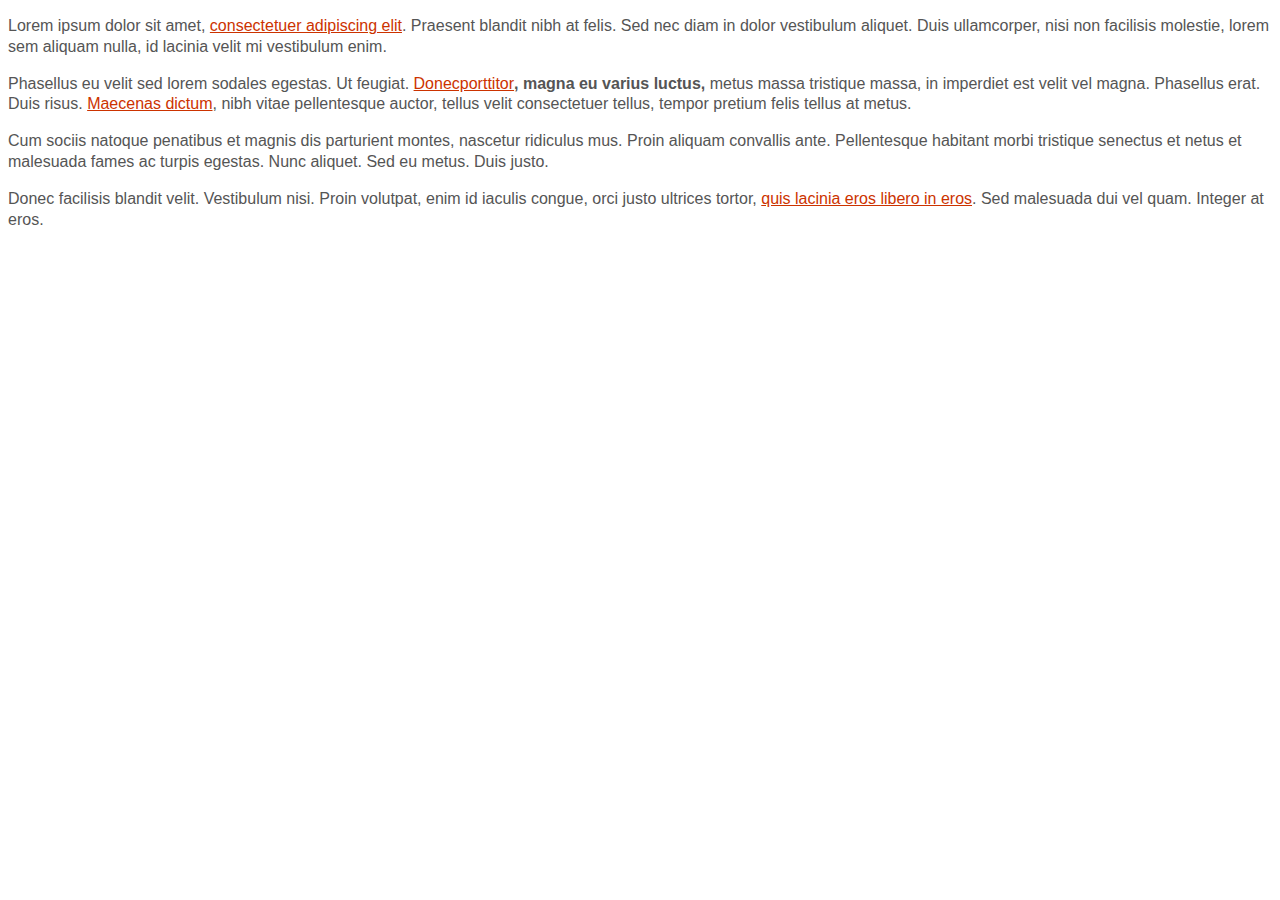
<file: ejercicio 1.html>
<!DOCTYPE html PUBLIC "-//W3C//DTD XHTML 1.0 Transitional//EN" "http://www.w3.org/TR/
xhtml1/DTD/xhtml1-transitional.dtd">
<html xmlns="http://www.w3.org/1999/xhtml">
<head>
<meta http-equiv="Content-Type" content="text/html; charset=iso-8859-1" />
<title>Ejercicio de selectores</title>
<style type="text/css">
/* Todos los elementos de la pagina */
*{ font: 1em/1.3 Arial, Helvetica, sans-serif; }
/* Todos los parrafos de la pagina */
p{ color: #555; }
/* Todos los párrafos contenidos en #primero */
.primero p{ color: #336699; }
/* Todos los enlaces la pagina */
a{ color: #CC3300; }
/* Los elementos "em" contenidos en #primero */
.primero em{ background: #FFFFCC; padding: .1em; }
/* Todos los elementos "em" de clase "especial" en toda la pagina */
.special em{ background: #FFCC99; border: 1px solid #FF9900; padding: .1em; }
/* Elementos "span" contenidos en .normal */
.normal span{ font-weight: bold; }
</style>
</head>
<body>
<div id="primero">
<p>Lorem ipsum dolor sit amet, <a href="#">consectetuer adipiscing elit</a>. Praesent
blandit nibh at felis. Sed nec diam in dolor vestibulum aliquet. Duis ullamcorper, nisi
non facilisis molestie, <em>lorem sem aliquam nulla</em>, id lacinia velit mi
vestibulum enim.</p>
</div>
<div class="normal">
<p>Phasellus eu velit sed lorem sodales egestas. Ut feugiat. <span><a href="#">Donecporttitor</a>, magna eu varius luctus,</span> metus massa tristique massa, in imperdiet
    est velit vel magna. Phasellus erat. Duis risus. <a href="#">Maecenas dictum</a>, nibh
    vitae pellentesque auctor, tellus velit consectetuer tellus, tempor pretium felis
    tellus at metus.</p>
    <p>Cum sociis natoque <em class="especial">penatibus et magnis</em> dis parturient
    montes, nascetur ridiculus mus. Proin aliquam convallis ante. Pellentesque habitant
    morbi tristique senectus et netus et malesuada fames ac turpis egestas. Nunc aliquet.
    Sed eu metus. Duis justo.</p>
    <p>Donec facilisis blandit velit. Vestibulum nisi. Proin volutpat, <em
    class="especial">enim id iaculis congue</em>, orci justo ultrices tortor, <a
    href="#">quis lacinia eros libero in eros</a>. Sed malesuada dui vel quam. Integer at
    eros.</p>
    </div>
    </body>
    </html>
</file>
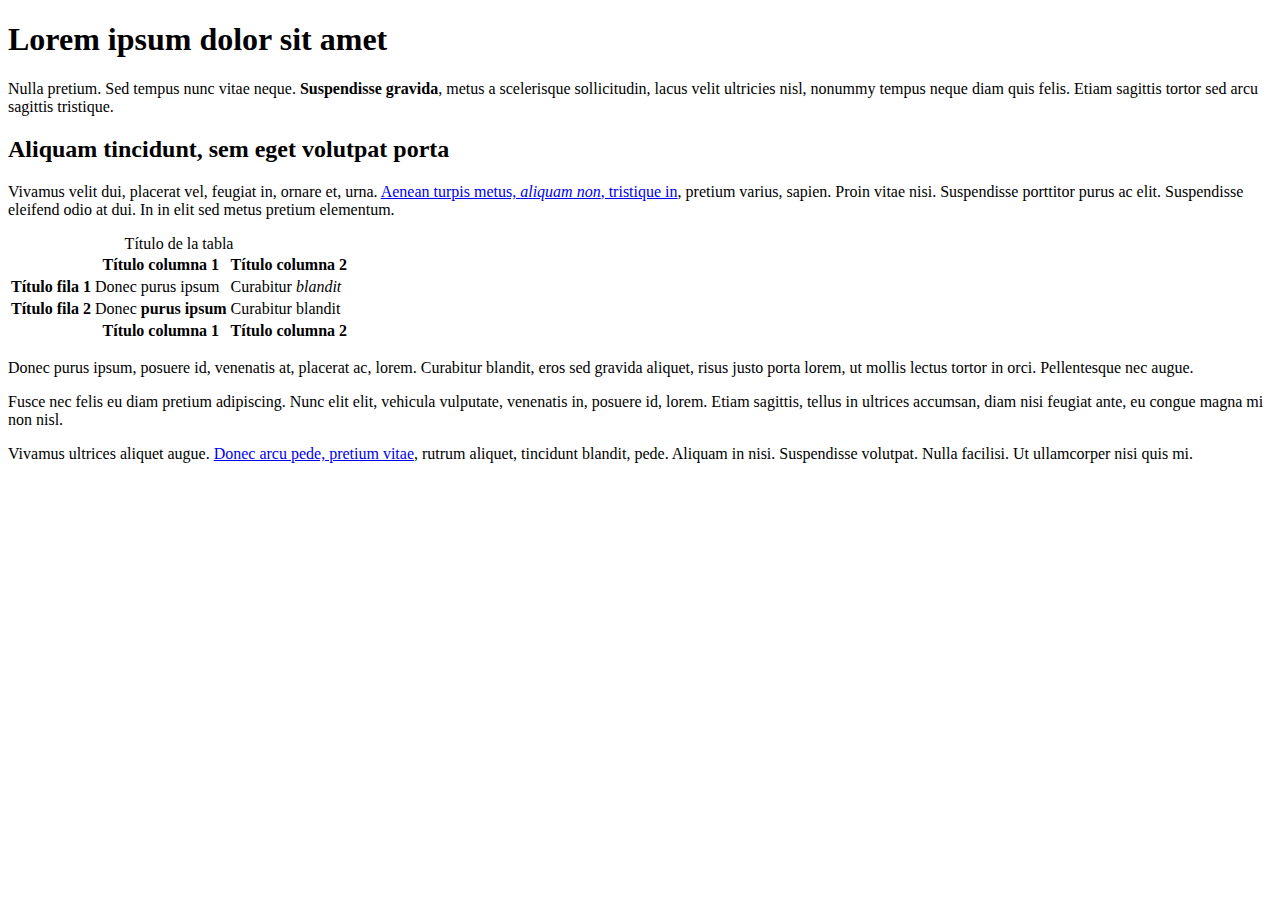
<file: ejercicio 2.html>
<!DOCTYPE html PUBLIC "-//W3C//DTD XHTML 1.0 Transitional//EN" "http://www.w3.org/TR/
xhtml1/DTD/xhtml1-transitional.dtd">
<html xmlns="http://www.w3.org/1999/xhtml">
<head>
<meta http-equiv="Content-Type" content="text/html; charset=utf-8" />
<title>Ejercicio de selectores</title>
</head>
<body>
<h1 id="titulo">Lorem ipsum dolor sit amet</h1>
<p>Nulla pretium. Sed tempus nunc vitae neque. <strong>Suspendisse gravida</strong>,
metus a scelerisque sollicitudin, lacus velit
ultricies nisl, nonummy tempus neque diam quis felis. <span class="destacado">Etiam
sagittis tortor</span> sed arcu sagittis tristique.</p>
<h2 id="subtitulo">Aliquam tincidunt, sem eget volutpat porta</h2>
<p>Vivamus velit dui, placerat vel, feugiat in, ornare et, urna. <a href="#">Aenean
turpis metus, <em>aliquam non</em>, tristique in</a>, pretium varius, sapien. Proin
vitae nisi. Suspendisse <span class="especial">porttitor purus ac elit</span>.
Suspendisse eleifend odio at dui. In in elit sed metus pretium elementum.</p>
<table summary="Descripción de la tabla y su contenido">
<caption>Título de la tabla</caption>
<thead>
<tr>
<th scope="col"></th>
<th scope="col" class="especial">Título columna 1</th>
<th scope="col" class="especial">Título columna 2</th>
</tr>
</thead>
<tfoot>
<tr>
<th scope="col"></th>
<th scope="col">Título columna 1</th>
<th scope="col">Título columna 2</th>
</tr>
</tfoot>
<tbody>
<tr>
<th scope="row" class="especial">Título fila 1</th>
<td>Donec purus ipsum</td>
<td>Curabitur <em>blandit</em></td>
</tr>
<tr>
<th scope="row">Título fila 2</th>
<td>Donec <strong>purus ipsum</strong></td>
<td>Curabitur blandit</td>
</tr>
</tbody>
</table>
<div id="adicional">
<p>Donec purus ipsum, posuere id, venenatis at, <span>placerat ac, lorem</span>.
Curabitur blandit, eros sed gravida aliquet, risus justo
porta lorem, ut mollis lectus tortor in orci. Pellentesque nec augue.</p>
<p>Fusce nec felis eu diam pretium adipiscing. <span id="especial">Nunc elit elit,
vehicula vulputate</span>, venenatis in,
posuere id, lorem. Etiam sagittis, tellus in ultrices accumsan, diam nisi feugiat ante,
eu congue magna mi non nisl.</p>
<p>Vivamus ultrices aliquet augue. <a href="#">Donec arcu pede, pretium vitae</a>,
rutrum aliquet, tincidunt blandit, pede.
Aliquam in nisi. Suspendisse volutpat. Nulla facilisi. Ut ullamcorper nisi quis mi.</p>
</div>
</body>
</html>
</file>
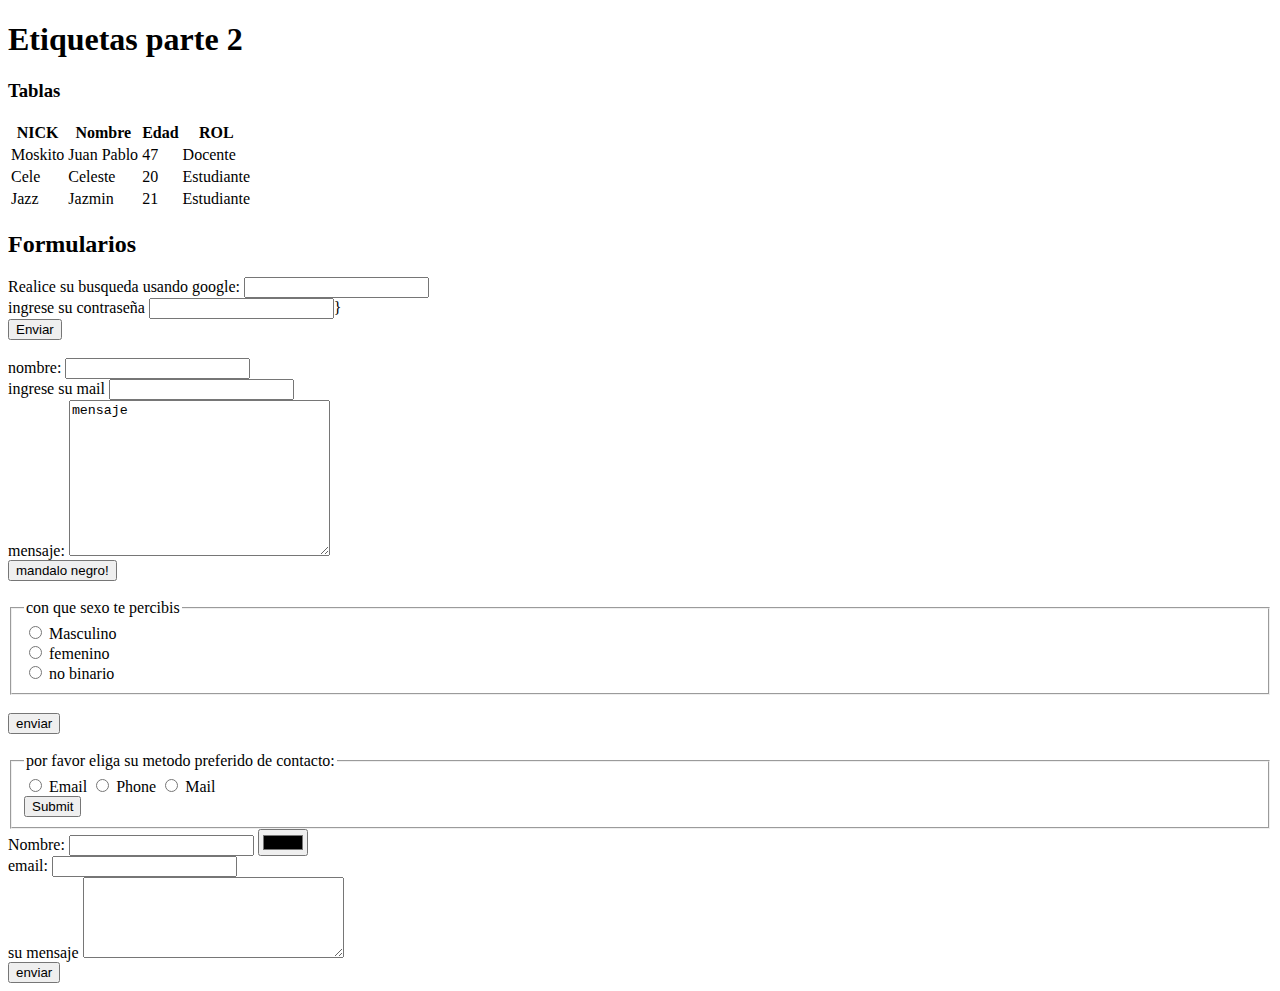
<file: EtiquetasBasicas2.html>
<!DOCTYPE html>
<html lang="en">
  <head>
    <meta charset="UTF-8" />
    <meta name="viewport" content="width=device-width, initial-scale=1.0" />
    <meta http-equiv="X-UA-Compatible" content="ie=edge" />
    <title>Document</title>
  </head>
  <body>
    <h1>Etiquetas parte 2</h1>
    <section>
      <h3>Tablas</h3>
      <table> <!--Table define la tabla -->
        <tr> <!-- tr (table row) define una linea de la tabla, en este caso los titulos de la columna-->
          <th>NICK</th> <!-- th (table header) define los encabezados de la tabla -->
          <th>Nombre</th>
          <th>Edad</th>
          <th>ROL</th>
        </tr>
        <tr>
          <td>Moskito</td> <!-- td (table data) define los datos de cada  columna-->
          <td>Juan Pablo</td>
          <td>47</td>
          <td>Docente</td>
        </tr>
        <tr>
          <td>Cele</td>
          <td>Celeste</td>
          <td>20</td>
          <td>Estudiante</td>
        </tr>
        <tr>
          <td>Jazz</td>
          <td>Jazmin</td>
          <td>21</td>
          <td>Estudiante</td>
        </tr>
      </table>
    </section>
    <section>
      <h2>Formularios</h2>
      <!-- Formulario simple que enviará una petición GET -->
      <form action="http://www.google.com/search?" method="get">
        <label for="GET-name">Realice su busqueda usando google:</label>
        <input id="nombreID" type="text" name="q" />
        <br>
        <label for="GET-pass">ingrese su contraseña</label>
        <input type="password">}
        <br>
        <input type="submit" value="Enviar" />
      </form>
      <br />
      <!-- Formulario simple que enviará una petición POST -->
      <form action="mailto:juan.miguez@bue.edu.ar" method="post">
        <label for="POST-name">nombre:</label>
        <input id="POST-name" type="text" name="mensaje" />
        <br>
        <label for="Post-mail">ingrese su mail</label>
        <input type="email">
        <br>
        <label for="textarea">mensaje:</label>
        <textarea name="" id="" cols="30" rows="10">mensaje</textarea>
        <br>
        <input type="submit" value="mandalo negro!" />
      </form>
      <br />
      <!-- Formulario con conjunto de campos, leyenda y etiqueta -->
      <form action="mailto:juan.miguez@bue.edu.ar" method="post">
        <fieldset>
          <legend>con que sexo te percibis</legend>
          <input type="radio" name="sexo" value="masculino" id="mas" />
          <label for="radio">Masculino</label>
          <br>
          <input type="radio" name="sexo" value="femenino" id="fem" />
          <label for="radio">femenino</label>
          <br>
          <input type="radio" name="sexo" value="no binario" id="nobin" />
          <label for="radio">no binario</label>
        </fieldset>
        <br>
        <input type="submit" value="enviar">
      </form>
      <br />

      <form action="mailto:juan.miguez@bue.edu.ar" method="post">
        <fieldset>
          <legend>por favor eliga su metodo preferido de contacto:</legend>
          <div>
            <input type="radio" id="contactChoice1" name="contact" value="email" />
            <label for="contactChoice1">Email</label>
      
            <input type="radio" id="contactChoice2" name="contact" value="phone" />
            <label for="contactChoice2">Phone</label>
      
            <input type="radio" id="contactChoice3" name="contact" value="mail" />
            <label for="contactChoice3">Mail</label>
          </div>
          <div>
            <button type="submit">Submit</button>
          </div>
        </fieldset>
      </form>
      



      <form
        class=""
        action="mailto:juan.miguez@bue.edu.ar"
        method="post"
        enctype="text/plain"
      >
        <label for="">Nombre:</label>
        <input type="text" name="nombre" value="" />
        <input type="color" name="color" value="" />
        <br />
        <label for="">email:</label>
        <input type="email" name="email" value="" /><br />
        <label for="">su mensaje</label>
        <textarea name="mensaje" rows="5" cols="30"></textarea><br />
        <input type="submit" name="" value="enviar" />
      </form>
    </section>
  </body>
</html>
</file>
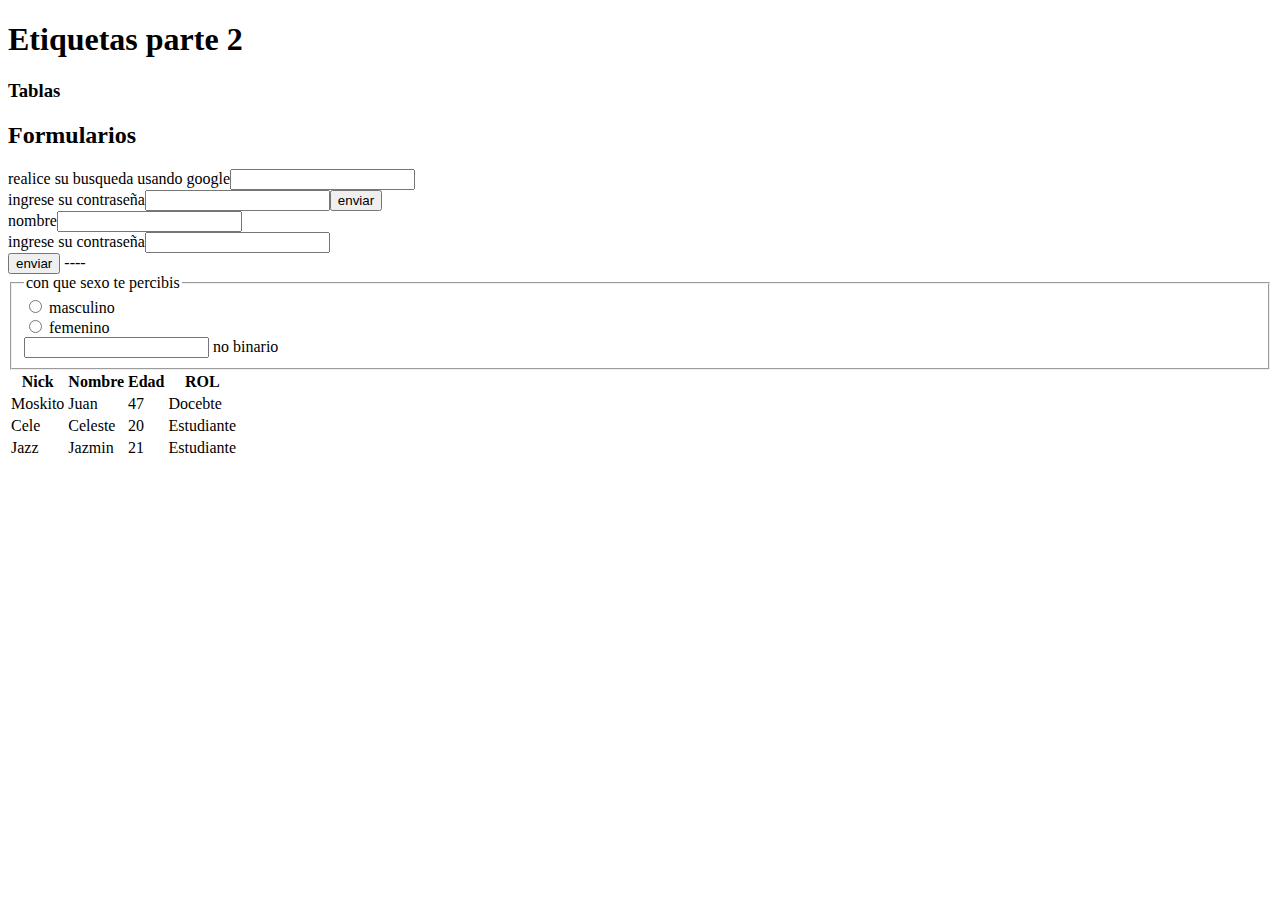
<file: random2.html>
<!DOCTYPE html>
<html lang="en">
<head>
    <meta charset="UTF-8">
    <meta http-equiv="X-UA-Compatible" content="IE=edge">
    <meta name="viewport" content="width=device-width, initial-scale=1.0">
    <title>Document</title>
</head>
<body>
    <h1>Etiquetas parte 2</h1>
    <section>
        <h3>Tablas</h3>
        <table> <!--Table define la tabla-->
            <tr> <!-- tr (table row) define una linea de la tabla, en este caso los titulos de la columna-->
                <th>Nick</th> <!-- th (table header) define los encabezados de la tabla -->
                <th>Nombre</th>
                <th>Edad</th>
                <th>ROL</th>
            </tr>
            <tr>
                <td> Moskito</td> <!-- td (table data) define los datos de cada columna-->
                <td> Juan</td>
                <td> 47</td>
                <td>Docebte</td>
            </tr>
            <tr>
                <td>Cele</td>
                <td>Celeste</td>
                <td>20</td>
                <td>Estudiante</td>
            </tr>
            <tr>
                <td>Jazz</td>
                <td>Jazmin</td>
                <td>21</td>
                <td>Estudiante</td>
            </tr>
            <h2>Formularios</h2>
            <form action="https://www.google.com/search?" method="get">
                <label for="GET-name">realice su busqueda usando google</label> 
                <input id="nombreID" type="text" name="q">
                <br>
                <label for="GET-pass">ingrese su contraseña</label>
                <input type="password">
                <input type="submit" value="enviar">
            </form>
            <br>
            <form action="mailto:uanmiguez@bue.edu.ar" method="">
                <label for="POST-name">nombre</label> 
                <input id="POST-name" type="text" name="mensaje">
                <br>
                <label for="POST-mail">ingrese su contraseña</label>
                <input type="email">
                <br>
                <input type="submit" value="enviar">

                ----
                <!-- formulario con conjunto de campos, leyenda y etiqueta-->
                <fieldset>
                    <legend>con que sexo te percibis</legend>
                    <input type="radio" name="sexo" value="masculino" id="mas">
                    <label for="radio">masculino</label>
                    <br>
                    <input type="radio" name="sexo" value="femenino" id="mas">
                    <label for="radio">femenino</label>
                    <br>
                    <input>
                    <label for="radio" name="sexo" value="no binario">no binario</label>
                </fieldset>
            
            </form>
        </table>
    </section>
</body>
</html>
</file>
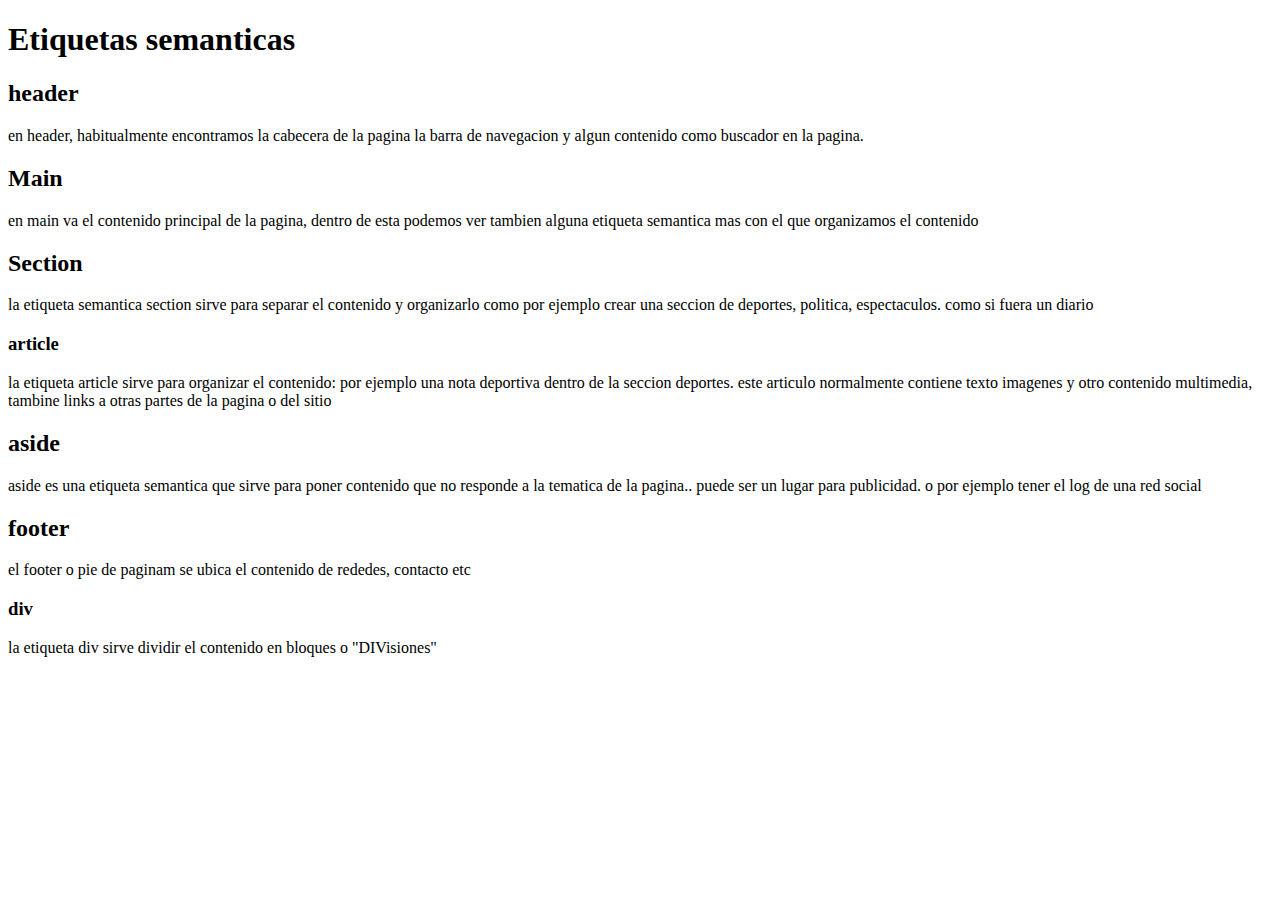
<file: semantica.html>
<!DOCTYPE html>
<html lang="en">
<head>
    <meta charset="UTF-8">
    <meta http-equiv="X-UA-Compatible" content="IE=edge">
    <meta name="viewport" content="width=device-width, initial-scale=1.0">
    <title>etiquetas semanticas</title>
</head>
<body>
    <header> 
        <h1>Etiquetas semanticas</h1>
        <h2>header</h2>
        <p>en header, habitualmente encontramos la cabecera de la pagina la barra de navegacion y algun contenido como buscador en la pagina.</p>
    </header>
    <main>
        <h2>Main</h2>
        <p>en main va el contenido principal de la pagina, dentro de esta podemos ver tambien alguna etiqueta semantica mas con el que organizamos el contenido</p>
    </main>
    <section>
        <h2> Section</h2>
        <p>la etiqueta semantica section sirve para separar el contenido y organizarlo como por ejemplo crear una seccion de deportes, politica, espectaculos. como si fuera un diario</p>
        <article>
            <h3>article</h3>
            <p>la etiqueta article sirve para organizar el contenido: por ejemplo una nota deportiva dentro de la seccion deportes. este articulo normalmente contiene texto imagenes y otro contenido multimedia, tambine links a otras partes de la pagina o del sitio</p>
        </article>
    </section>
    <aside>
            <h2>aside</h2>
            <p>aside es una etiqueta semantica que sirve para poner contenido que no responde a la tematica de la pagina.. puede ser un lugar para publicidad. o por ejemplo tener el log de una red social</p>
    </aside>
    <footer>
        <h2>footer</h2>
        <p>el footer o pie de paginam se ubica el contenido de rededes, contacto etc </p>
        <div>
            <h3>div</h3>
            <p>la etiqueta div sirve dividir el contenido en bloques o "DIVisiones"</p>
        </div>
    </footer>
</body>
</html>
</file>
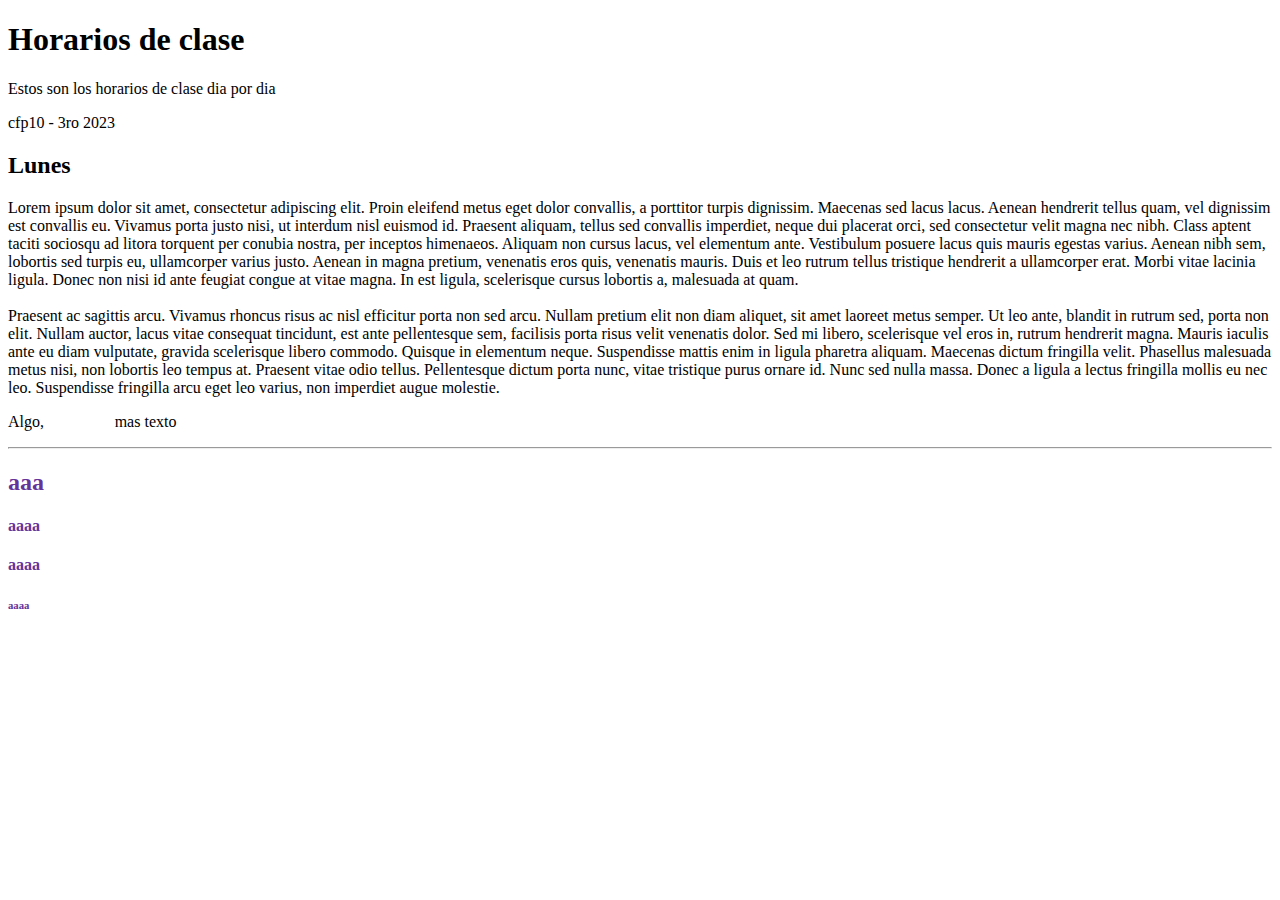
<file: texto.html>
<!-- <etiqueta atributo="valor"> contenido </etiqueta>-->
<!---->


<!DOCTYPE html>
<html lang="es">
<head>
    <meta charset="UTF-8">
    <meta http-equiv="X-UA-Compatible" content="IE=edge">
    <meta name="viewport" content="width=device-width, initial-scale=1.0">
    <title>Etiquetas de texto</title>
</head>
<body>
    <h1>Horarios de clase</h1> <!--<h1> - <h6> son etiquetas de texto de mayor a menos jerarquia-->
        <p>Estos son los horarios de clase dia por dia</p>
        <p>cfp10 - 3ro 2023</p> <!-- La etiqueta <p> sirve para definir un parrafo de texto-->
        <h2>Lunes</h2>
    <p>

        Lorem ipsum dolor sit amet, consectetur adipiscing elit. Proin eleifend metus eget dolor convallis, a porttitor turpis dignissim. Maecenas sed lacus lacus. Aenean hendrerit tellus quam, vel dignissim est convallis eu. Vivamus porta justo nisi, ut interdum nisl euismod id. Praesent aliquam, tellus sed convallis imperdiet, neque dui placerat orci, sed consectetur velit magna nec nibh. Class aptent taciti sociosqu ad litora torquent per conubia nostra, per inceptos himenaeos. Aliquam non cursus lacus, vel elementum ante. Vestibulum posuere lacus quis mauris egestas varius. Aenean nibh sem, lobortis sed turpis eu, ullamcorper varius justo. Aenean in magna pretium, venenatis eros quis, venenatis mauris. Duis et leo rutrum tellus tristique hendrerit a ullamcorper erat. Morbi vitae lacinia ligula. Donec non nisi id ante feugiat congue at vitae magna. In est ligula, scelerisque cursus lobortis a, malesuada at quam. <br> <br> <!--la etiqueta <br> sirve para realizar un salto de linea-->
        
        Praesent ac sagittis arcu. Vivamus rhoncus risus ac nisl efficitur porta non sed arcu. Nullam pretium elit non diam aliquet, sit amet laoreet metus semper. Ut leo ante, blandit in rutrum sed, porta non elit. Nullam auctor, lacus vitae consequat tincidunt, est ante pellentesque sem, facilisis porta risus velit venenatis dolor. Sed mi libero, scelerisque vel eros in, rutrum hendrerit magna. Mauris iaculis ante eu diam vulputate, gravida scelerisque libero commodo. Quisque in elementum neque. Suspendisse mattis enim in ligula pharetra aliquam. Maecenas dictum fringilla velit. Phasellus malesuada metus nisi, non lobortis leo tempus at. Praesent vitae odio tellus. Pellentesque dictum porta nunc, vitae tristique purus ornare id. Nunc sed nulla massa. Donec a ligula a lectus fringilla mollis eu nec leo. Suspendisse fringilla arcu eget leo varius, non imperdiet augue molestie. </p>
        <!--<span>este texto</span><span>es uno a continuacion del otro</span>-->

        <!--La etiqueta <span> es un bloque de texto que esta uno a continuacion del otro se dice que estta inline (EN LINEA)-->

        <p> Algo,<span style="color: rgba(110, 1, 1, 0)"> que miras</span> mas texto </p>

        <!-- la etiqueta spa tambien sirve para, dentro de un parrafo, poder aplicar algun tipo de formato como cambiarle el color-->

        <hr> <!-- La etiqueta <hr> sirve para poner una linea en la pantalla-->

        <span style="color: rebeccapurple"><p><h2> aaa</h2> <h4>aaaa</h4><h4>aaaa</h4><h6>aaaa</h6></span></p>


</body>
</html>
</file>
